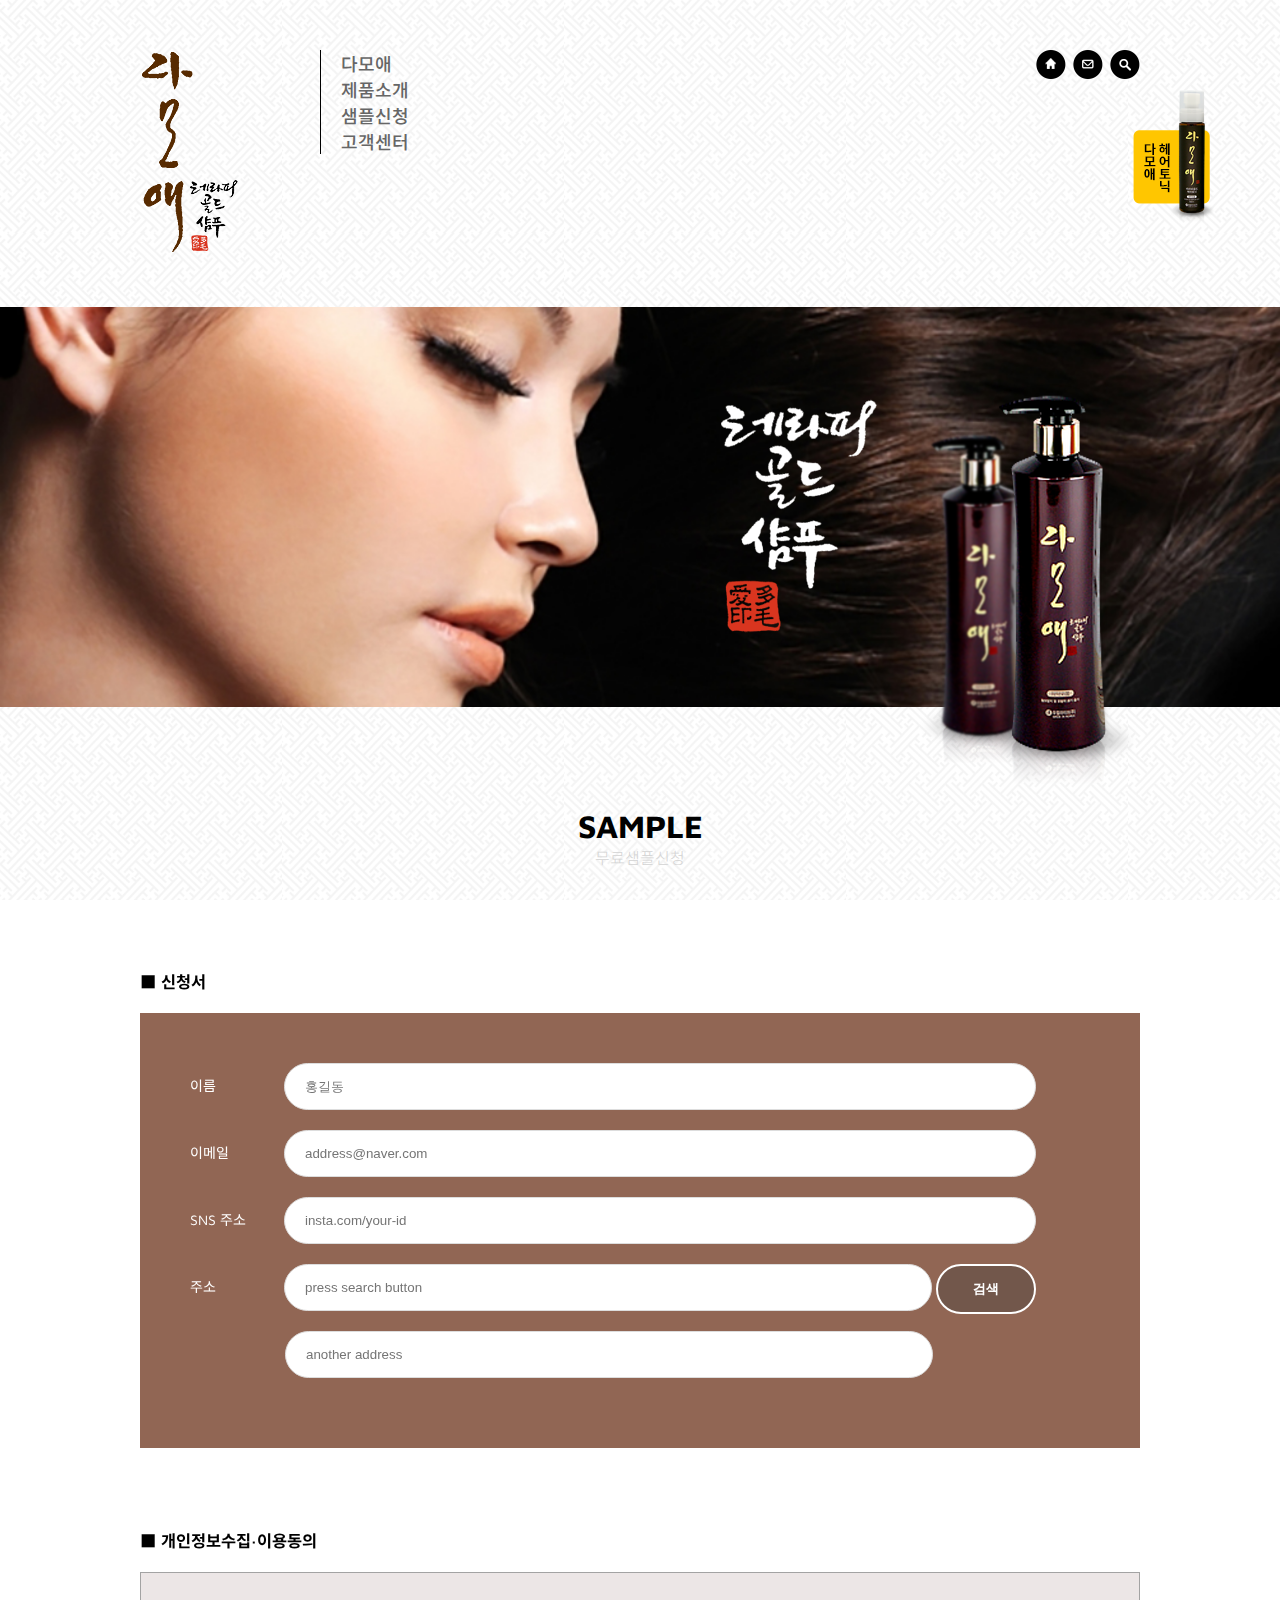
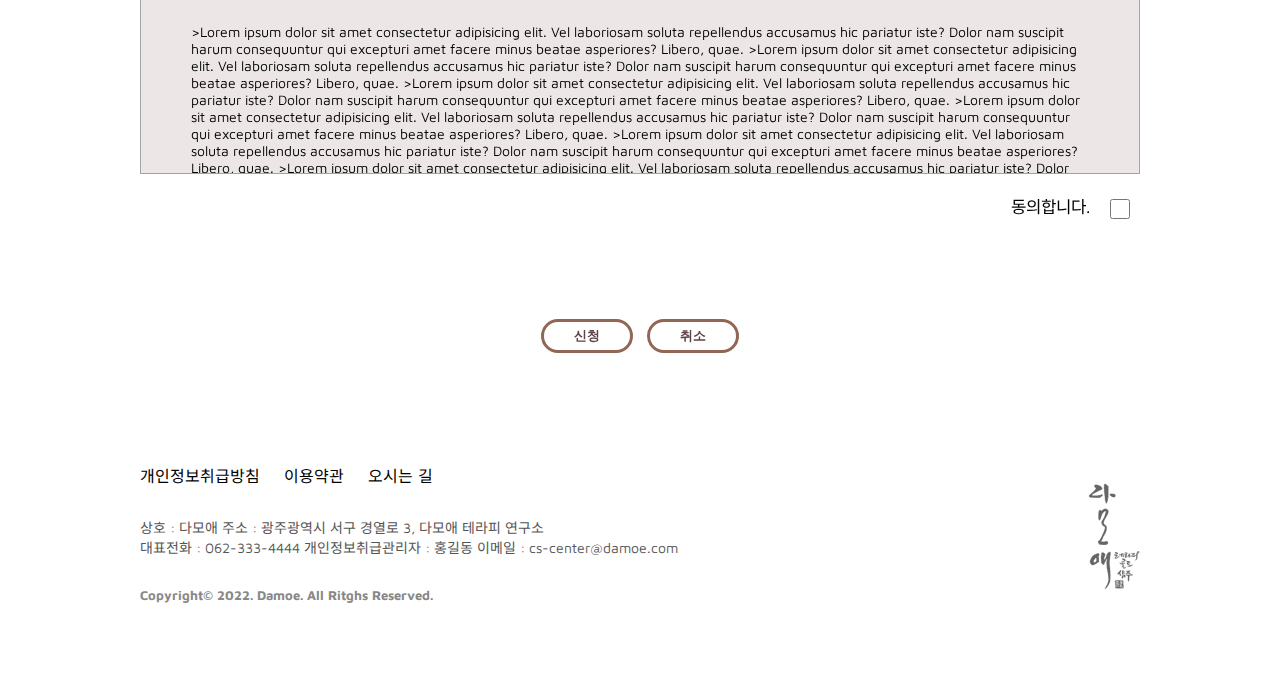
<file: sample.html>
<!DOCTYPE html>
<html lang="ko">
<head>
    <meta charset="UTF-8">
    <meta http-equiv="X-UA-Compatible" content="IE=edge">
    <meta name="viewport" content="width=device-width, initial-scale=1.0">
    <title>다모애</title>
    <link rel="shortcut icon" href="images/favicon.png" type="image/x-icon">
    <link rel="preconnect" href="https://fonts.googleapis.com">
    <link rel="preconnect" href="https://fonts.gstatic.com" crossorigin>
    <link href="https://fonts.googleapis.com/css2?family=Maven+Pro&family=Noto+Sans+KR&display=swap" rel="stylesheet">
    <link rel="stylesheet" href="css/style.css">
    <link href="https://fonts.googleapis.com/icon?family=Material+Icons"
    rel="stylesheet">
</head>
<body>
    <h1 class="d-none">다모애 테라피 샴푸</h1>
    <div class="side-banner" onclick="alert('이벤트가 마감되었습니다!')">
        <a href="#"><img src="images/side_img.png" alt="사이드 배너"></a>
    </div>
    <header>
        <h2 class="d-none">다모애 헤더</h2>
        <div class="header-wrap">
            <div class="header-container">
                <div class="header-logo">
                    <a href="#">
                        <img src="images/logo.png" alt="(주)다모애">
                    </a>
                </div>
                <nav class="header-nav">
                    <h3 class="d-none">헤더</h3>
                    <ul>
                        <li><a href="#">다모애</a></li>
                        <li><a href="#">제품소개</a></li>
                        <li><a href="#">샘플신청</a></li>
                        <li><a href="#">고객센터</a></li>
                    </ul>
                </nav>
                <div class="links">
                    <ul>
                        <li><a href="#"><img src="images/top_icon1.png" alt="홈"></a></li>
                        <li><a href="#" onclick="open_mailer()"><img src="images/top_icon2.png" alt="메일"></a></li>
                        <li><a href="#"><img src="images/top_icon3.png" alt="검색"></a></li>
                    </ul>
                </div>
            </div>
        </div>
        <!-- /.header-wrap -->
    </header>
    <div class="hero">
        <div class="hero-wrap">
            <div id="new">
                <img src="images/visual_img.png" alt="테라피 골드 샴푸">
            </div>
        </div>
    </div>
    <!-- /.hero -->
    <section id="main" class="subpage">
        <h2>sample</h2>
        <h3>무료샘플신청</h3>
        <div class="article-wrap">
            <article>
                <h2 class="d-none">신청서-사용자 입력부분</h2>
                <form name="sample-form">
                    <div class="form-wrap">
                        <h3>■ 신청서</h3>
                        <div class="user-form">
                            <ul>
                                <li>
                                    <label for="userName">이름</label>
                                    <input type="text" id="userName" maxlength="20" name="userName" placeholder="홍길동">
                                </li>
                                <li>
                                    <label for="userEmail">이메일</label>
                                    <input type="email" id="userName" name="userEmail" placeholder="address@naver.com">
                                </li>
                                <li>
                                    <label for="userSns">SNS 주소</label>
                                    <input type="url" id="userSns" name="userSns" placeholder="insta.com/your-id">
                                </li>
                                <li>
                                    <label for="userAddress1">주소</label>
                                    <input type="text" id="userAddress1" name="userAddress1" placeholder="press search button">
                                    <input type="button" id="searchAddress" onclick="address_find()" value="검색">
                                    <input type="text" id="userAddress2" name="userAddress2" placeholder="another address">
                                </li>
                            </ul>
                        </div>
                        <div class="agreement-form">
                            <h3>■ 개인정보수집&middot;이용동의</h3>
                            <div class=agreement>
                            >Lorem ipsum dolor sit amet consectetur adipisicing elit. Vel laboriosam soluta repellendus accusamus hic pariatur iste? Dolor nam suscipit harum consequuntur qui excepturi amet facere minus beatae asperiores? Libero, quae.
                            >Lorem ipsum dolor sit amet consectetur adipisicing elit. Vel laboriosam soluta repellendus accusamus hic pariatur iste? Dolor nam suscipit harum consequuntur qui excepturi amet facere minus beatae asperiores? Libero, quae.
                            >Lorem ipsum dolor sit amet consectetur adipisicing elit. Vel laboriosam soluta repellendus accusamus hic pariatur iste? Dolor nam suscipit harum consequuntur qui excepturi amet facere minus beatae asperiores? Libero, quae.
                            >Lorem ipsum dolor sit amet consectetur adipisicing elit. Vel laboriosam soluta repellendus accusamus hic pariatur iste? Dolor nam suscipit harum consequuntur qui excepturi amet facere minus beatae asperiores? Libero, quae.
                            >Lorem ipsum dolor sit amet consectetur adipisicing elit. Vel laboriosam soluta repellendus accusamus hic pariatur iste? Dolor nam suscipit harum consequuntur qui excepturi amet facere minus beatae asperiores? Libero, quae.
                            >Lorem ipsum dolor sit amet consectetur adipisicing elit. Vel laboriosam soluta repellendus accusamus hic pariatur iste? Dolor nam suscipit harum consequuntur qui excepturi amet facere minus beatae asperiores? Libero, quae.
                            >Lorem ipsum dolor sit amet consectetur adipisicing elit. Vel laboriosam soluta repellendus accusamus hic pariatur iste? Dolor nam suscipit harum consequuntur qui excepturi amet facere minus beatae asperiores? Libero, quae.
                            </div>
                            <div class="userAgreement">
                                <label for="userAgreement">동의합니다.</label>
                                <input type="checkbox" id="userAgreement" name="userAgreement">
                            </div>
                        </div>
                        <div class="btns">
                            <input type="submit" class="submit" value="신청">
                            <input type="reset" class="reset" value="취소">
                        </div>
                    </div>
                </form>
            </article>
        </div>
    </section>
    <footer>
        <h2 class="d-none">다모애 웹사이트 저작권 연락처 주소</h2>
        <div class="footer-wrap">
            <div class="etc">
                <ul>
                    <li><a href="#">개인정보취급방침</a></li>
                    <li><a href="#">이용약관</a></li>
                    <li><a href="#">오시는 길</a></li>
                </ul>
            </div>
            <address>
                <p class="name">상호 : 다모애 주소 : 광주광역시 서구 경열로 3, 다모애 테라피 연구소</p>
                <p class="call">대표전화 : 062-333-4444 개인정보취급관리자 : 홍길동 이메일 : cs-center@damoe.com</p>
                <p class="copyright">copyright&copy; 2022. damoe. all ritghs reserved.</p>
            </address>
            <div class="footer-logo">
                <a href="#">
                    <img src="images/footer_logo.png" alt="다모애">
                </a>
            </div>
        </div>
    </footer>
<script src="script/main.js"></script>
</body>
</html>
</file>
<file: css/style.css>
@charset "utf-8";
* {
    margin: 0;
    padding: 0;
}
ul {
    list-style-type: none;
}
a, a:link {
    text-decoration: none;
    color: inherit;
}
.d-none {
    display: none;
}

/* Rules for sizing the icon. */
.material-icons.md-18 { font-size: 18px; }
.material-icons.md-24 { font-size: 24px; }
.material-icons.md-36 { font-size: 36px; }
.material-icons.md-48 { font-size: 48px; }
.material-icons.blue600 { color: steelblue; }

/* Rules for using icons as black on a light background. */
.material-icons.md-dark { color: rgba(0, 0, 0, 0.54); }
.material-icons.md-dark.md-inactive { color: rgba(0, 0, 0, 0.26); }

/* Rules for using icons as white on a dark background. */
.material-icons.md-light { color: rgba(255, 255, 255, 1); }
.material-icons.md-light.md-inactive { color: rgba(255, 255, 255, 0.3); }

body {
    color: #000;
    font-size: 14px;
    font-family: 'Maven Pro', 'Noto Sans KR', sans-serif;
    background: url(../images/bg.png) 0 0 repeat fixed;
}

#modal.show { /*스크립트로 show, hide 제어하기 위한 스타일*/
    display: block;
}
#modal {
    transition: all 3s;
    display: none;
    z-index: 2000;
    position: fixed;
    background: rgba(0,0,0,.3); /* Red, Green, Blue, Alpha*/
    width: 100%;
    height: 100%;
    top: 0;
    left: 0;
}
.modal-wrap {
    position: absolute;
    background: white;
    width: 1000px;
    height: 600px;
    left: 50%;
    top: 50%;
    margin-left: -500px;
    margin-top: -300px;
}
.close-modal { /*a 태그 아닌데 손가락 커서 넣고 싶을 때*/
    cursor: pointer;
    font-size: 2rem;
    position: absolute;
    right: 5%;
    top: 5%;
    color: #916654;
}
.modal-title h3 {
    font-size: 30px;
}
.modal-title h2 {
    font-size: 16px;
    color: #666;
}
.modal-title {
    border-left: 2px solid #666;
    padding-left: 20px; 
    margin: 20px 0 0 30px;
}

.cs-wrap {
    position: absolute;
    background: rgb(94, 65, 65);
    width: 700px;
    height: 400px;
    left: 50%;
    top: 50%;
    margin-left: -350px;
    margin-top: -190px;
}
.modal-cs {
    text-align: center;
    color: white;
}
.modal-cs label {
    margin-right: 20px;
    display: inline-block;
    width: 70px;
}
#cs-title, #cs-name, #cs-email {
    width: 460px;
    padding: 5px 0 5px 0;
    margin-left: 20px;
}
#cs-title {
    margin-top: 30px;
    margin-bottom: 20px;
}
#cs-name, #cs-email {
    margin-bottom: 20px;
}
#cs-ask {
    width: 460px;
    padding: 5px 0 150px 0;
    margin-left: 20px;
    margin-top: 20px;
    overflow: hidden scroll;
}
.cs-btns {
    margin: 50px 10px 0 0;
    text-align: center;
}
.cs-submit, .cs-reset {
    border: 2px solid rgb(94, 65, 65);
    background: white;
    border-radius: 30px;
    padding: 5px 20px;
    color: rgb(94, 65, 65);
    font-weight: bolder;
    cursor: pointer;
}
.cs-submit {
    margin-right: 5px;
}
.cs-reset {
    margin-left: 5px;
}
.cs-submit:hover, .cs-reset:hover {
    background: rgb(94, 65, 65);
    color: white;
}

.header-wrap {
    width: 1000px;
    margin: 50px auto;
    overflow: hidden;
}
.header-logo {
    float: left;
}
.header-nav{
    color: #666;
    font-size: 18px;
    font-weight: 500;
    border-left : 1px solid #000;
    float: left;
    margin-left: 80px;
    padding-left: 20px;
}
.header-nav li:hover {
    color: #604449;
}
.links {
    float: right;
}
.links li {
    float: left;
    margin-left: 7px;
}

.side-banner {
    position: fixed;
    right: 5%;
    top: 10%;
}

.hero {
    background: url('../images/visual_bg.jpg') no-repeat center / cover;
    height: 400px;
}
.hero-wrap {
    width: 1000px;
    height: 400px;
    margin: 0 auto;
    position: relative;
}
#new {
    position: absolute;
    right: 0;
    bottom: -80px;   
}

.subpage > h2, .subpage > h3 {
    text-align: center;
    text-transform: uppercase;
}
.subpage > h2 {
    margin-top: 100px;
    font-size: 2rem;
}
.subpage > h3 {
    font-size: 1rem;
    color: lightgray;
    font-weight: 300;
}

.article-wrap {
    max-width: 1000px;
    margin: 100px auto;
    overflow: hidden;
}
.article-wrap article {
    float: left;
}
article h2 {
    font-size: 20px;
    font-weight: 700;
}
.theraphy-items li {
    float: left;
    border: 1px solid #ccc;
    overflow: hidden;
    position: relative;
}
.theraphy-items li:hover {
    border: 1px solid #604449;
}
.theraphy-items li:hover img {
    transform: scale(1.2);
}
.overlay {
    position: absolute;
    background: rgba(0,0,0,.3);
    width: 100%;
    height: 100%;
    z-index: 1000;
    display: none;
}
.theraphy-items li:hover .overlay {
    display: block;
}
.choice-btns {
    position: absolute;
    left: 50%;
    top: 50%;
    margin-left: 60px;
    margin-top: 160px;
}
.choice-btns div {
    display: inline-block;
}
.cart {
    border: 2px solid white;
    border-radius: 50%;
    padding: 4px 5px;
    margin-right: 5px;
}
.cart:hover {
    border: 2px solid steelblue;
}
.cart:hover .material-icons.md-light {
    color: steelblue;
}
.buy {
    border: 2px solid white;
    border-radius: 50%;
    padding: 4px 5px;
}
.buy:hover {
    border: 2px solid steelblue;
}
.buy:hover .material-icons.md-light {
    color: steelblue;
}
.theraphy-items li:hover img {
    transition: all .3s;
}
.theraphy-items li:nth-child(1) {
    margin-right: 21px;
}
.article-wrap article h2 {
    text-transform: capitalize;
    margin-bottom: 15px;
}
.upper {
    text-transform: uppercase;
}
.theraphy-items li:nth-child(2) {
    margin-right: 22px;
}

.subpage .article-wrap article:nth-child(1) {
    width: 100%;
    overflow: hidden;
}
.user-form {
    background: #916654;
    color: white;    
    padding: 50px;
    box-sizing: border-box;
    margin-top: 20px;
}
.user-form li {
    margin-bottom: 20px;
}
.user-form label {
    margin-right: 20px;
    display: inline-block;
    width: 70px;
}
.user-form input {
    padding: 15px 0;
    text-indent: 20px; /* 텍스트 들여쓰기 */
    border-radius: 30px;
    border: 1px solid #ddd;
    outline: none;
}
.user-form input:focus { /* 폼 요소 클릭시, 포커스 도달하면*/
    background: lightgrey;
}
#userName, #userEmail, #userSns {
    width: calc(100% - 150px);
}
#userAddress1 {
    width: calc(100% - 254px);
    margin-bottom: 20px;
}
#searchAddress { /* 검색버튼 */
    width: 100px;
    text-indent: 0;
    padding: 14px 0;
    vertical-align: top; /* 수직-정렬 : 윗쪽기준, 1) table 2) inline 요소 */
    color: #fdfdfd;
    background: #72574b;
    border: 2px solid white;
    font-weight: 800;
}
#userAddress2 {
    margin-left: 95px;
    width: calc(100% - 254px);
}
.agreement-form > h3 {
    margin-top: 80px;
}
.agreement {
    border: 1px solid #a3a3a3;
    height: 100px;
    padding: 50px;
    background: rgb(236, 230, 230);
    overflow: hidden scroll;
    margin-top: 20px;
}
.userAgreement {
    text-align: right;
    margin-top: 20px;
    font-size: larger;
}
input[type=checkbox] {
    width: 20px;
    height: 20px;
    vertical-align: middle;
    margin-right: 10px;
    margin-left: 15px;
}

.btns {
    text-align: center;
    margin: 100px 0 10px 0;
}
/* .btns input[type=submit] {
    background: red;
    color: white;
    width: 250px;
    height: 70px;
    font-size: 1.250rem;
    border: 0;
}
. btns input[type=reset] {
    background: #fff;
    color: #666;
    width: 250px;
    height: 70px;
    font-size: 1.250rem;
    border: 1px solid #fff;
} */
.btns div {
    display: inline-block;
}
.btns input:hover {
    background-color: #916654;
    color: white;
}
.submit {
    padding: 5px 30px;
    border: 3px solid #916654;
    border-radius: 50px;
    margin-right: 5px;
    font-weight: bolder;
    background: white;
    color: #604449;
}
.reset {
    padding: 5px 30px;
    border: 3px solid #916654;
    border-radius: 50px;
    margin-left: 5px;
    font-weight: bolder;
    background: white;
    color: #604449;
}

.outer-wrap {
    border-top: 1px solid #ddd;
    border-bottom: 1px solid #ddd;
    padding: 15px 0;
}

.aside-wrap {
    max-width: 1000px;
    margin: 0 auto;
    overflow: hidden;

}
.article-wrap::after { /*clearfix 기법*/
    content: '';
    display: block;
    height: 0;
    clear: both;
}
.aside-wrap h3 {
    float: left;
    margin-right: 40px;
    text-transform: capitalize;
    font-size: 20px;
    font-weight: 700;
}
.aside-wrap p {
    float: right;
    margin-right: 700px;
    font-size: 14px;
}
.footer-wrap {
    max-width: 1000px;
    margin: 0 auto;
    position: relative;
}
.etc {
    margin: 70px 0 30px 0;
}
.etc li {
    display: inline-block;
    font-size: 16px;
    margin-right: 20px;
}
address {
    font-style: normal;
}
address .name, .call {
    font-size: 14px;
    color: #555;
}
p.copyright {
    display: inline-block;
    margin-top: 30px;
    margin-bottom: 70px;
    font-size: 13px;
    font-weight: 700;
    color: #888;
    text-transform: capitalize;
}
.footer-logo {
    position: absolute;
    right: 0;
    bottom: 80px;
}
</file>
